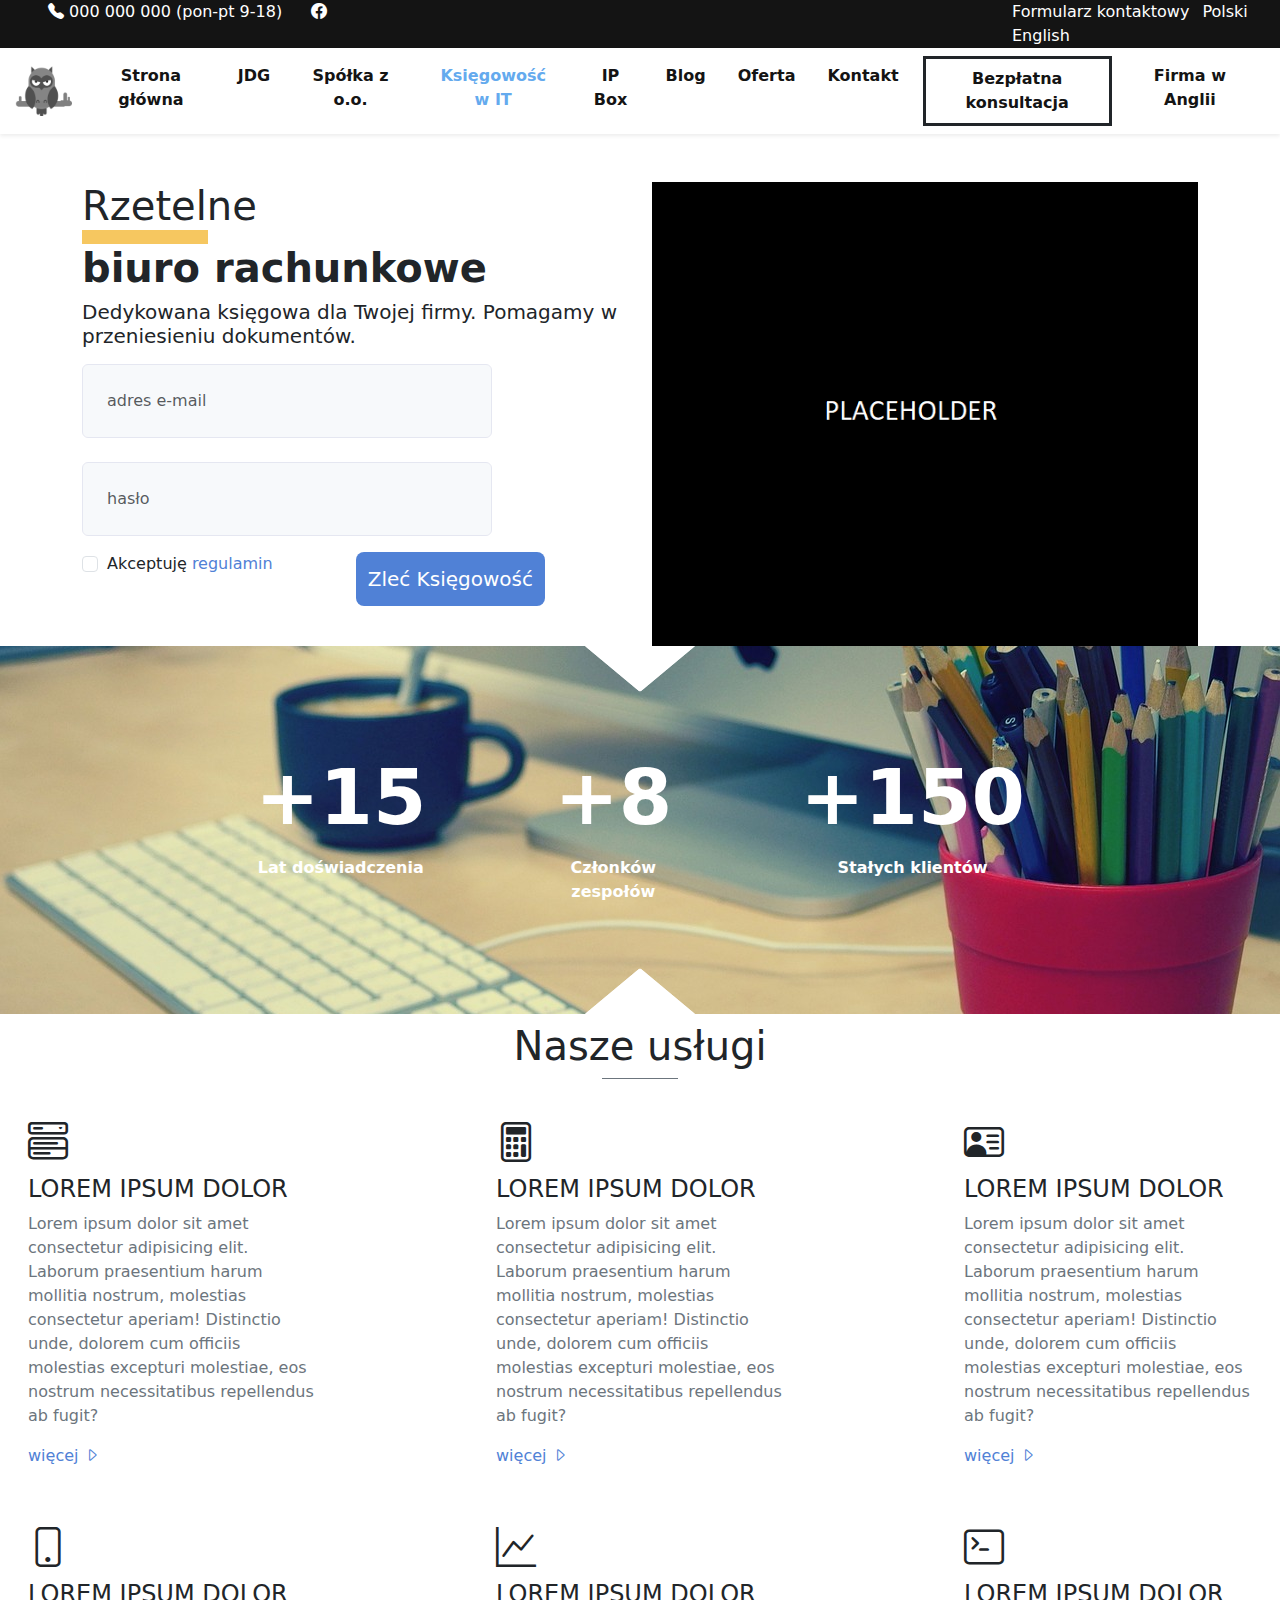
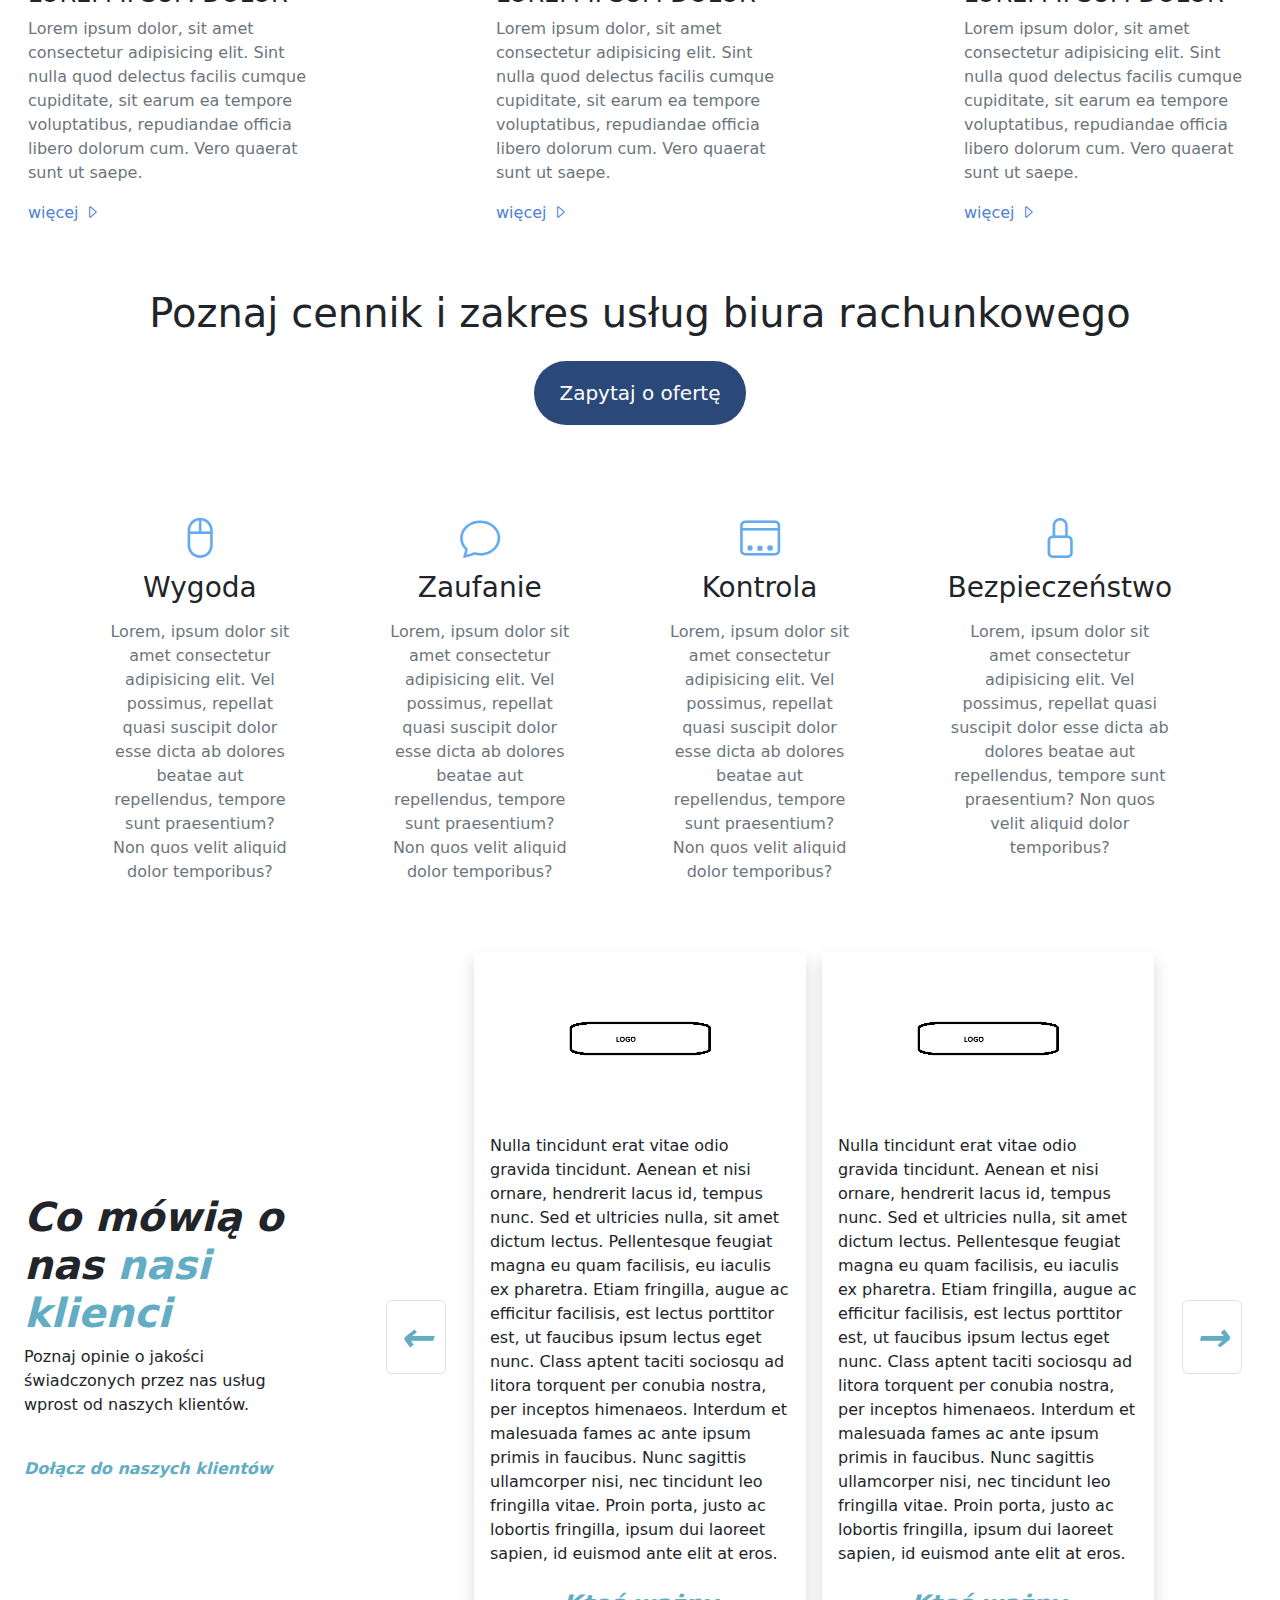
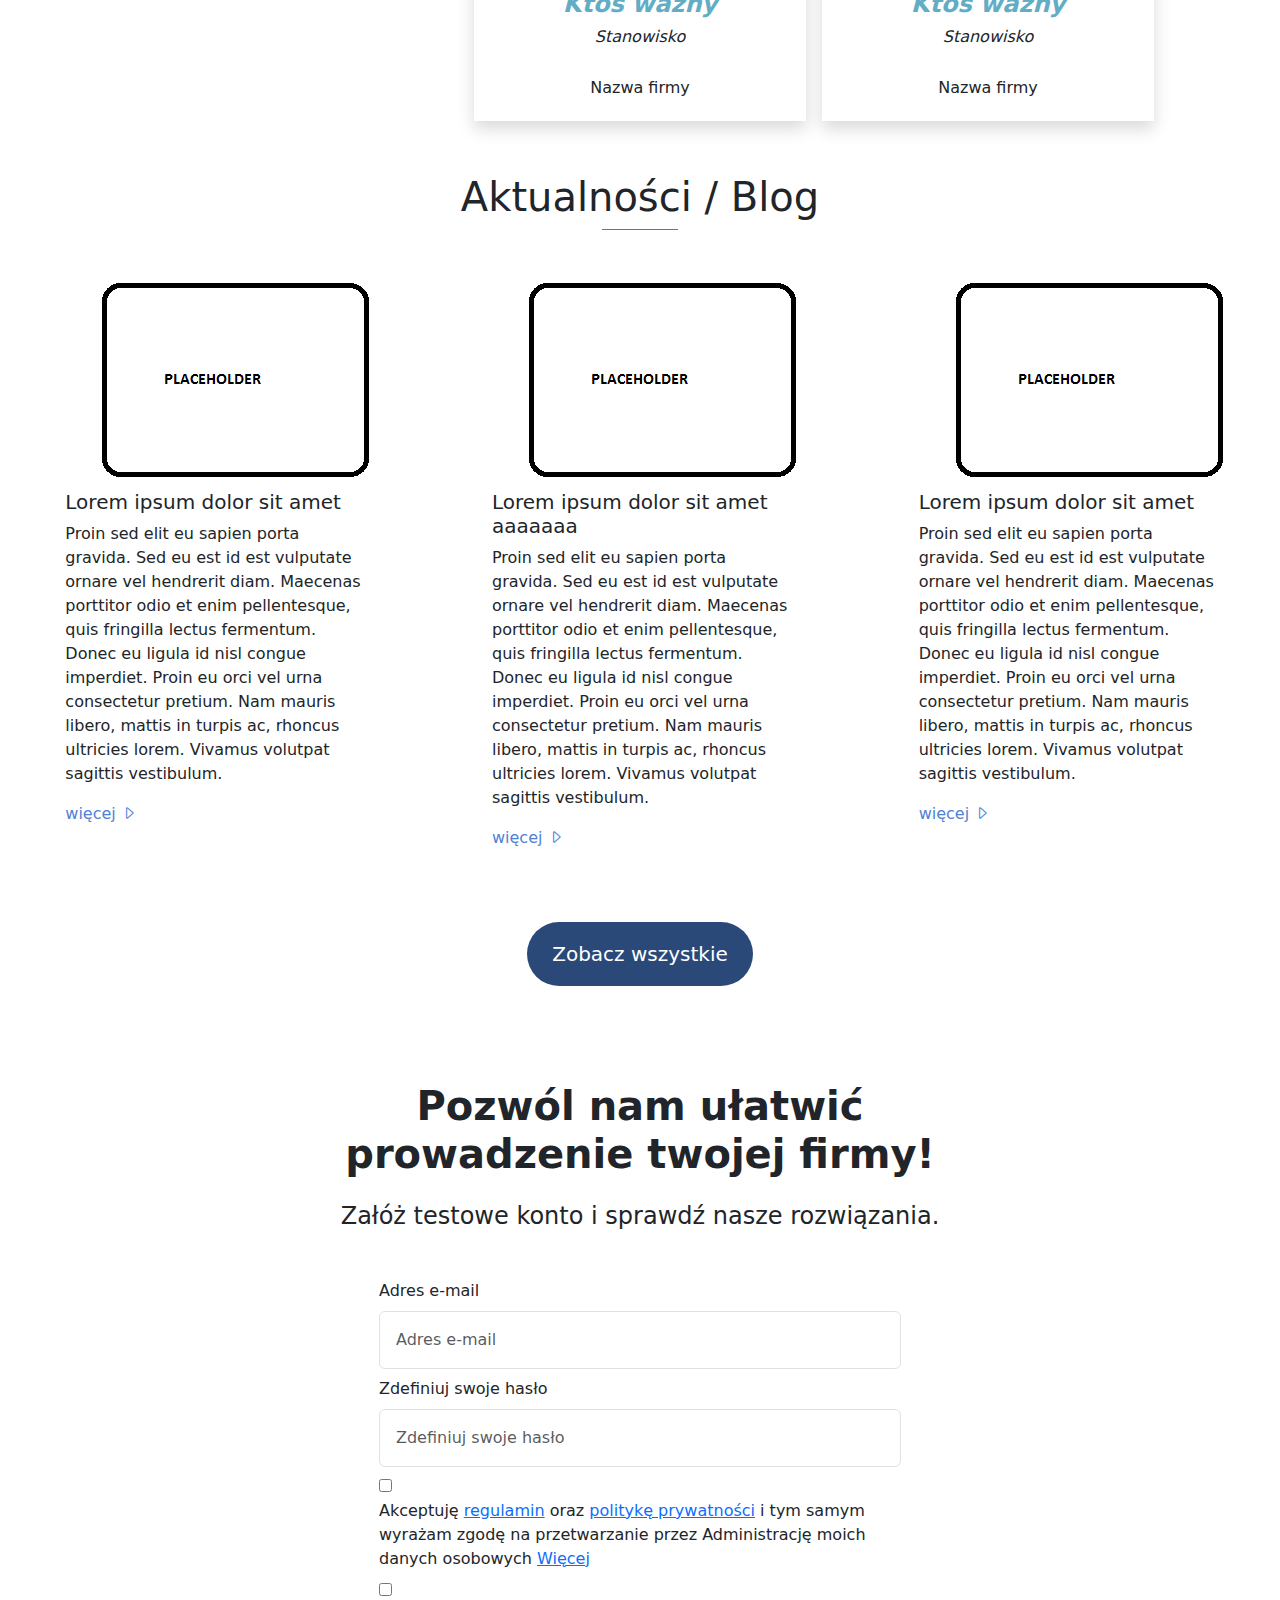
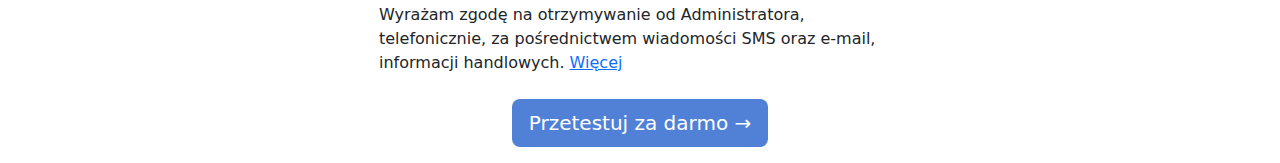
<file: index.html>
<!DOCTYPE html>
<html>

<head>
  <meta name="viewport" content="width=device-width, initial-scale=1">
  <link href="https://cdn.jsdelivr.net/npm/bootstrap@5.2.3/dist/css/bootstrap.min.css" rel="stylesheet">
  <link href="style.css" rel="stylesheet">
  <script src="https://cdn.jsdelivr.net/npm/bootstrap@5.2.3/dist/js/bootstrap.bundle.min.js"></script>
  <link rel="stylesheet" href="https://cdn.jsdelivr.net/npm/bootstrap-icons@1.10.5/font/bootstrap-icons.css">
</head>

<body>
  <!--0-->
  <div class="container-fluid" id="section0">
    <div class="row">
      <div class="col-sm ps-5">
        <i class="bi bi-telephone-fill"></i>
        <a href='#' class='black-navbar-link'>000 000 000</a>
        (pon-pt 9-18)
        <a href='#' class="black-navbar-link"><i class="bi bi-facebook ps-4"></i></a>
      </div>


      <div class="col-sm-3 ps-5">
        <a href="#" class="ps-1 pe-1 black-navbar-link">Formularz kontaktowy</a>
        <a href="#" class="ps-1 pe-1 black-navbar-link">Polski</a>
        <a href="#" class="ps-1 pe-1 black-navbar-link">English</a>
      </div>

    </div>

  </div>

  <!-------------------------------------------------------------------------------------------->


  <!--NAVBAR-->

  <nav class="navbar navbar-expand-sm shadow-sm container-fluid">
    <div class="container-fluid">
      <a class="navbar-brand" href="#"><img src='logo_placeholder.png' width="60"></a>

      <button class="navbar-toggler" type="button" data-bs-toggle="collapse" data-bs-target="#collapsibleNavbar">
        <span class="navbar-toggler-icon"></span>
      </button>

      <div class="collapse navbar-collapse justify-content-center" id="collapsibleNavbar">

        <ul class="navbar-nav text-center" id="navbar">
          <li class="nav-item">
            <a class="nav-link" href="#">Strona główna</a>
          </li>

          <li class="nav-item">
            <a class="nav-link" href="#">JDG</a>
          </li>

          <li class="nav-item">
            <a class="nav-link" href="#">Spółka z o.o.</a>
          </li>

          <li class="nav-item">
            <a class="nav-link light-blue" href="#">Księgowość w IT</a>
          </li>

          <li class="nav-item">
            <a class="nav-link" href="#">IP Box</a>
          </li>

          <li class="nav-item">
            <a class="nav-link" href="#">Blog</a>
          </li>

          <li class="nav-item">
            <a class="nav-link" href="#">Oferta</a>
          </li>

          <li class="nav-item">
            <a class="nav-link" href="#">Kontakt</a>
          </li>
          
          <li class="nav-item">
            <a class="nav-link border border-dark border-3" href="#">Bezpłatna konsultacja</a>
          </li>

          <li class="nav-item">
            <a class="nav-link" href="#">Firma w Anglii</a>
          </li>
        </ul>

      </div>
    </div>
  </nav>

  <!-------------------------------------------------------------------------------------------->

  <!--1-->
  <div class="container mt-5">
    <div class="row">
      <div class="col-sm-6">

        <h1><span class='header-font'>Rzetelne</span><hr class="yellow-line"><b>biuro rachunkowe</b></h1>
        <h5 class="text-sm header-font mb-3">Dedykowana księgowa dla Twojej firmy. Pomagamy w przeniesieniu dokumentów.</h5>

        <form>
          <input type="email" class="form-control w-75 p-4 text-input" placeholder="adres e-mail">
          <br>
          <input type="password" class="form-control w-75 p-4 text-input" placeholder="hasło">

          <div class="d-sm-flex mt-3 mb-3">
            
            <div class="mb-3">
              <input type="checkbox" id="regulamin"  class="form-check-input me-1">
              <label for="regulamin" class="form-check-label">Akceptuję <span class="link1">regulamin</span></label>
            </div>

            <button type="submit" class="btn btn-lg light-blue-btn mx-auto" style="padding: 2%;">Zleć Księgowość</button>
          </div>

        </form>
      </div>

      <div class="col-sm-6">
        <img src="person_placeholder.png" class="img-fluid">
      </div>
    </div>
  </div>
  <!-------------------------------------------------------------------------------------------->

  <!--2-->
  <div id="section2">
    <img class="img-fluid w-100" src="placeholder3.png">

    <!--test? replace by png?-->
    <div class="d-flex section2-text">
      <div class="" style="margin-left: 5vw; margin-right: 5vw;">
        <p class="text-white" style="font-size: 6vw; font-weight: bold; margin-bottom: 0%;">+15</p>
        <p class="text-white paragraph1">Lat doświadczenia</p>
      </div>

      <div class="" style="margin-left: 5vw; margin-right: 5vw;">
        <p class="text-white" style="font-size: 6vw; font-weight: bold; margin-bottom: 0%;">+8</p>
        <p class="text-white paragraph1">Członków zespołów</p>
      </div>

      <div class="" style="margin-left: 5vw; margin-right: 5vw;">
        <p class="text-white" style="font-size: 6vw; font-weight: bold; margin-bottom: 0%;">+150</p>
        <p class="text-white paragraph1">Stałych klientów</p>
      </div>

    </div>

  </div>
  <!-------------------------------------------------------------------------------------------->




  <!--3-->
  <div class="container-fluid mt-2">
    <div class="text-center">
      <h1 class="display-6">Nasze usługi</h1>
      <hr style="width: 6%; margin: auto; opacity: 1;" class="text-secondary">
    </div>

    <div class="row justify-content-between p-3">
      <div class="col-sm-3 mt-4">
        <h1><i class="bi bi-menu-button-wide"></i></h1>
        <h4>LOREM IPSUM DOLOR</h4>

        <p class="text-secondary">Lorem ipsum dolor sit amet consectetur adipisicing elit. Laborum praesentium harum mollitia nostrum, molestias consectetur aperiam! Distinctio unde, dolorem cum officiis molestias excepturi molestiae, eos nostrum necessitatibus repellendus ab fugit?</p>
        <a href="#" class="link1">więcej <i class="bi bi-caret-right"></i></a>
      </div>

      <div class="col-sm-3 mt-4">
        <h1><i class="bi bi-calculator"></i></h1>
        <h4>LOREM IPSUM DOLOR</h4>

        <p class="text-secondary">Lorem ipsum dolor sit amet consectetur adipisicing elit. Laborum praesentium harum mollitia nostrum, molestias consectetur aperiam! Distinctio unde, dolorem cum officiis molestias excepturi molestiae, eos nostrum necessitatibus repellendus ab fugit?</p>
        <a href="#" class="link1">więcej <i class="bi bi-caret-right"></i></a>
      </div>

      <div class="col-sm-3 mt-4">
        <h1><i class="bi bi-person-vcard"></i></h1>
        <h4>LOREM IPSUM DOLOR</h4>

        <p class="text-secondary">Lorem ipsum dolor sit amet consectetur adipisicing elit. Laborum praesentium harum mollitia nostrum, molestias consectetur aperiam! Distinctio unde, dolorem cum officiis molestias excepturi molestiae, eos nostrum necessitatibus repellendus ab fugit?</p>
        <a href="#" class="link1">więcej <i class="bi bi-caret-right"></i></a>
      </div>
    </div>


    <div class="row justify-content-between p-3">
      <div class="col-sm-3 mt-4">
        <h1><i class="bi bi-phone"></i></h1>
        <h4>LOREM IPSUM DOLOR</h4>

        <p class="text-secondary">Lorem ipsum dolor, sit amet consectetur adipisicing elit. Sint nulla quod delectus facilis cumque cupiditate, sit earum ea tempore voluptatibus, repudiandae officia libero dolorum cum. Vero quaerat sunt ut saepe.</p>
        <a href="#" class="link1">więcej <i class="bi bi-caret-right"></i></a>
      </div>

      <div class="col-sm-3 mt-4">
        <h1><i class="bi bi-graph-up"></i></h1>
        <h4>LOREM IPSUM DOLOR</h4>

        <p class="text-secondary">Lorem ipsum dolor, sit amet consectetur adipisicing elit. Sint nulla quod delectus facilis cumque cupiditate, sit earum ea tempore voluptatibus, repudiandae officia libero dolorum cum. Vero quaerat sunt ut saepe.</p>
        <a href="#" class="link1">więcej <i class="bi bi-caret-right"></i></a>
      </div>

      <div class="col-sm-3 mt-4">
        <h1><i class="bi bi-terminal"></i></h1>
        <h4>LOREM IPSUM DOLOR</h4>

        <p class="text-secondary">Lorem ipsum dolor, sit amet consectetur adipisicing elit. Sint nulla quod delectus facilis cumque cupiditate, sit earum ea tempore voluptatibus, repudiandae officia libero dolorum cum. Vero quaerat sunt ut saepe.</p>
        <a href="#" class="link1">więcej <i class="bi bi-caret-right"></i></a>
      </div>
    </div>

  </div>
  <!-------------------------------------------------------------------------------------------->


  <!--ZAKRES-->
  <div class="container-fluid text-center mt-5">
    <h2 class="display-6">Poznaj cennik i zakres usług biura rachunkowego</h2>
    <button class="btn btn-lg rounded-pill dark-blue-button ps-4 pe-4 pt-3 pb-3 mt-3">Zapytaj o ofertę</button>
  </div>
  <!-------------------------------------------------------------------------------------------->


  <!--??-->
  <div class="container-fluid" style="margin-top: 7%;">
    <div class="row text-center ms-5 me-5">
      <div class="col-sm ps-5 pe-5">
        <h1 class="light-blue"><i class="bi bi-mouse2"></i></h1>

        <h3>Wygoda</h3>
        <p class="text-secondary mt-3">Lorem, ipsum dolor sit amet consectetur adipisicing elit. Vel possimus, repellat quasi suscipit dolor esse dicta ab dolores beatae aut repellendus, tempore sunt praesentium? Non quos velit aliquid dolor temporibus?</p>
      </div>

      <div class="col-sm ps-5 pe-5">
        <h1 class="light-blue"><i class="bi bi-chat"></i></h1>

        <h3>Zaufanie</h3>
        <p class="text-secondary mt-3">Lorem, ipsum dolor sit amet consectetur adipisicing elit. Vel possimus, repellat quasi suscipit dolor esse dicta ab dolores beatae aut repellendus, tempore sunt praesentium? Non quos velit aliquid dolor temporibus?</p>
      </div>

      <div class="col-sm ps-5 pe-5">
        <h1 class="light-blue"><i class="bi bi-window-dock"></i></h1>

        <h3>Kontrola</h3>
        <p class="text-secondary mt-3">Lorem, ipsum dolor sit amet consectetur adipisicing elit. Vel possimus, repellat quasi suscipit dolor esse dicta ab dolores beatae aut repellendus, tempore sunt praesentium? Non quos velit aliquid dolor temporibus?</p>
      </div>

      <div class="col-sm ps-5 pe-5">
        <h1 class="light-blue"><i class="bi bi-lock"></i></h1>

        <h3>Bezpieczeństwo</h3>
        <p class="text-secondary mt-3">Lorem, ipsum dolor sit amet consectetur adipisicing elit. Vel possimus, repellat quasi suscipit dolor esse dicta ab dolores beatae aut repellendus, tempore sunt praesentium? Non quos velit aliquid dolor temporibus?</p>
      </div>

    </div>
  </div>
  <!-------------------------------------------------------------------------------------------->


        <!-- CO MÓWIĄ KLIENCI -->
        <div class="container-fluid my-5">
            <div class="row p-1 gap-3">
                <div class="col-md p-3 d-flex align-items-center">
                    <div class="ms-1">
                        <h1 class="fw-bold fst-italic">Co mówią o nas <span class="text-highlight">nasi klienci</span></h1>
                        <p>Poznaj opinie o jakości świadczonych przez nas usług wprost od naszych klientów.</p>
                        <br>
                        <a href="#" class="text-highlight text-decoration-none">Dołącz do naszych klientów</a>
                    </div>
                </div>
                <div class="col-sm-1 d-flex align-items-center justify-content-end">
                    <div class="d-grid">
                        <button class="btn border text-center text-highlight fs-1">&larr;</button>
                        </div>
                </div>
                <div class="col-sm p-3 shadow">
                    <div class="w-100 text-center">
                        <img class="m-5 w-50 text-center" src="placeholder-logo-horizontal.png" alt="LOGO">
                    </div>
                    <br>
                    <p class="mb-4">
                        Nulla tincidunt erat vitae odio gravida tincidunt. Aenean et nisi ornare, hendrerit lacus id, tempus nunc. Sed et ultricies nulla, sit amet dictum lectus.
                        Pellentesque feugiat magna eu quam facilisis, eu iaculis ex pharetra. Etiam fringilla, augue ac efficitur facilisis, est lectus porttitor est, ut faucibus 
                        ipsum lectus eget nunc. Class aptent taciti sociosqu ad litora torquent per conubia nostra, per inceptos himenaeos. Interdum et malesuada fames ac ante ipsum
                        primis in faucibus. Nunc sagittis ullamcorper nisi, nec tincidunt leo fringilla vitae. Proin porta, justo ac lobortis fringilla, ipsum dui laoreet sapien, 
                        id euismod ante elit at eros. 
                    </p>
                    <div class="text-center">
                        <h4 class="text-highlight">Ktoś ważny</h4>
                        <h6 class="fst-italic">Stanowisko</h6>
                        <br>
                        <h6>Nazwa firmy</h6>
                    </div>
                </div>

                <div class="col-sm p-3 shadow">
                    <div class="w-100 text-center">
                        <img class="m-5 w-50 text-center" src="placeholder-logo-horizontal.png" alt="LOGO">
                    </div>
                    <br>
                    <p class="mb-4">
                        Nulla tincidunt erat vitae odio gravida tincidunt. Aenean et nisi ornare, hendrerit lacus id, tempus nunc. Sed et ultricies nulla, sit amet dictum lectus.
                        Pellentesque feugiat magna eu quam facilisis, eu iaculis ex pharetra. Etiam fringilla, augue ac efficitur facilisis, est lectus porttitor est, ut faucibus 
                        ipsum lectus eget nunc. Class aptent taciti sociosqu ad litora torquent per conubia nostra, per inceptos himenaeos. Interdum et malesuada fames ac ante ipsum
                        primis in faucibus. Nunc sagittis ullamcorper nisi, nec tincidunt leo fringilla vitae. Proin porta, justo ac lobortis fringilla, ipsum dui laoreet sapien, 
                        id euismod ante elit at eros. 
                    </p>
                    <div class="text-center">
                        <h4 class="text-highlight">Ktoś ważny</h4>
                        <h6 class="fst-italic">Stanowisko</h6>
                        <br>
                        <h6>Nazwa firmy</h6>
                    </div>
                </div>
                <div class="col-sm-1 d-flex align-items-center justify-content-start">
                    <button class="btn border text-center text-highlight fs-1">&rarr;</button>
                </div>
            </div>
        </div>

        <!-- AKTUALNOŚCI -->
        <div class="container-fluid my-5 pb-5">
            <div class="row text-center my-3">
                <h1 class="display-6">Aktualności / Blog</h1>
                <hr style="width: 6%; margin: auto; opacity: 1;" class="text-secondary">
            </div>
            <div class="row justify-content-around">
                <div class="col-sm-3  mt-4">
                    <img src="placeholder-medium.png" alt="Obrazek"  class="ms-4">
                    <h5>Lorem ipsum dolor sit amet</h5>
                    <p>
                        Proin sed elit eu sapien porta gravida. Sed eu est id est vulputate ornare vel hendrerit diam. Maecenas porttitor odio et enim pellentesque, 
                        quis fringilla lectus fermentum. Donec eu ligula id nisl congue imperdiet. Proin eu orci vel urna consectetur pretium. Nam mauris libero, mattis in turpis ac,
                        rhoncus ultricies lorem. Vivamus volutpat sagittis vestibulum. 
                    </p>
                    <a href="#" class="link1">więcej <i class="bi bi-caret-right"></i></a>
                </div>
                <div class="col-sm-3  mt-4">
                    <img src="placeholder-medium.png" alt="Obrazek" class="ms-4">
                    <h5>Lorem ipsum dolor sit amet aaaaaaa</h5>
                    <p>
                        Proin sed elit eu sapien porta gravida. Sed eu est id est vulputate ornare vel hendrerit diam. Maecenas porttitor odio et enim pellentesque, 
                        quis fringilla lectus fermentum. Donec eu ligula id nisl congue imperdiet. Proin eu orci vel urna consectetur pretium. Nam mauris libero, mattis in turpis ac,
                        rhoncus ultricies lorem. Vivamus volutpat sagittis vestibulum. 
                    </p>
                    <a href="#" class="link1">więcej <i class="bi bi-caret-right"></i></a>
                </div>
                <div class="col-sm-3  mt-4">
                    <img src="placeholder-medium.png" alt="Obrazek"  class="ms-4">
                    <h5>Lorem ipsum dolor sit amet</h5>
                    <p>
                        Proin sed elit eu sapien porta gravida. Sed eu est id est vulputate ornare vel hendrerit diam. Maecenas porttitor odio et enim pellentesque, 
                        quis fringilla lectus fermentum. Donec eu ligula id nisl congue imperdiet. Proin eu orci vel urna consectetur pretium. Nam mauris libero, mattis in turpis ac,
                        rhoncus ultricies lorem. Vivamus volutpat sagittis vestibulum. 
                    </p>
                    <a href="#" class="link1">więcej <i class="bi bi-caret-right"></i></a>
                </div>
            </div>
            <br>

            <div class="text-center mt-5">
            <button class="btn btn-lg rounded-pill dark-blue-button ps-4 pe-4 pt-3 pb-3">Zobacz wszystkie</button>
            </div>
        </div>

        <!-- REJESTRACJA -->
        <div class="container-sm">
            <h1 class="fw-bold text-center">Pozwól nam ułatwić<br>prowadzenie twojej firmy!</h1>
            <h4 class="text-center mt-4">Załóż testowe konto i sprawdź nasze rozwiązania.</h4>


          <div class="row mt-5">
            <div class="mx-auto col-10 col-md-8 col-lg-6">
              
            <form class="form container-sm mx-auto">
                <label for="email" class="form-label">Adres e-mail</label>
                <input type="text" class="form-control mb-2 p-3" placeholder="Adres e-mail" id="email">
                <label for="password" class="form-label">Zdefiniuj swoje hasło</label>
                <input type="text" class="form-control mb-2 p-3" placeholder="Zdefiniuj swoje hasło" id="password">

                <div class="text-wrap">
                    <input type="checkbox" id="privacy">
                    <label for="privacy" class="form-label">Akceptuję <a href=#>regulamin</a> oraz <a href="#">politykę prywatności</a> i tym samym wyrażam zgodę na przetwarzanie
                        przez Administrację moich danych osobowych <a href="#">Więcej</a>
                    </label>
                </div>
                <div class="text-wrap">
                    <input type="checkbox" id="notifications">
                    <label for="notifications" class="form-label">Wyrażam zgodę na otrzymywanie od Administratora, telefonicznie, za pośrednictwem wiadomości SMS oraz e-mail,
                        informacji handlowych. <a href="#">Więcej</a>
                    </label>
                </div>
                <div class="m-3 text-center">
                    <button type="submit" class="btn btn-lg light-blue-btn mx-auto">Przetestuj za darmo    &rarr;</button>
                </div>
            </form>
            </div>
            </div>
            
        </div>
    </body>
</html>
</file>
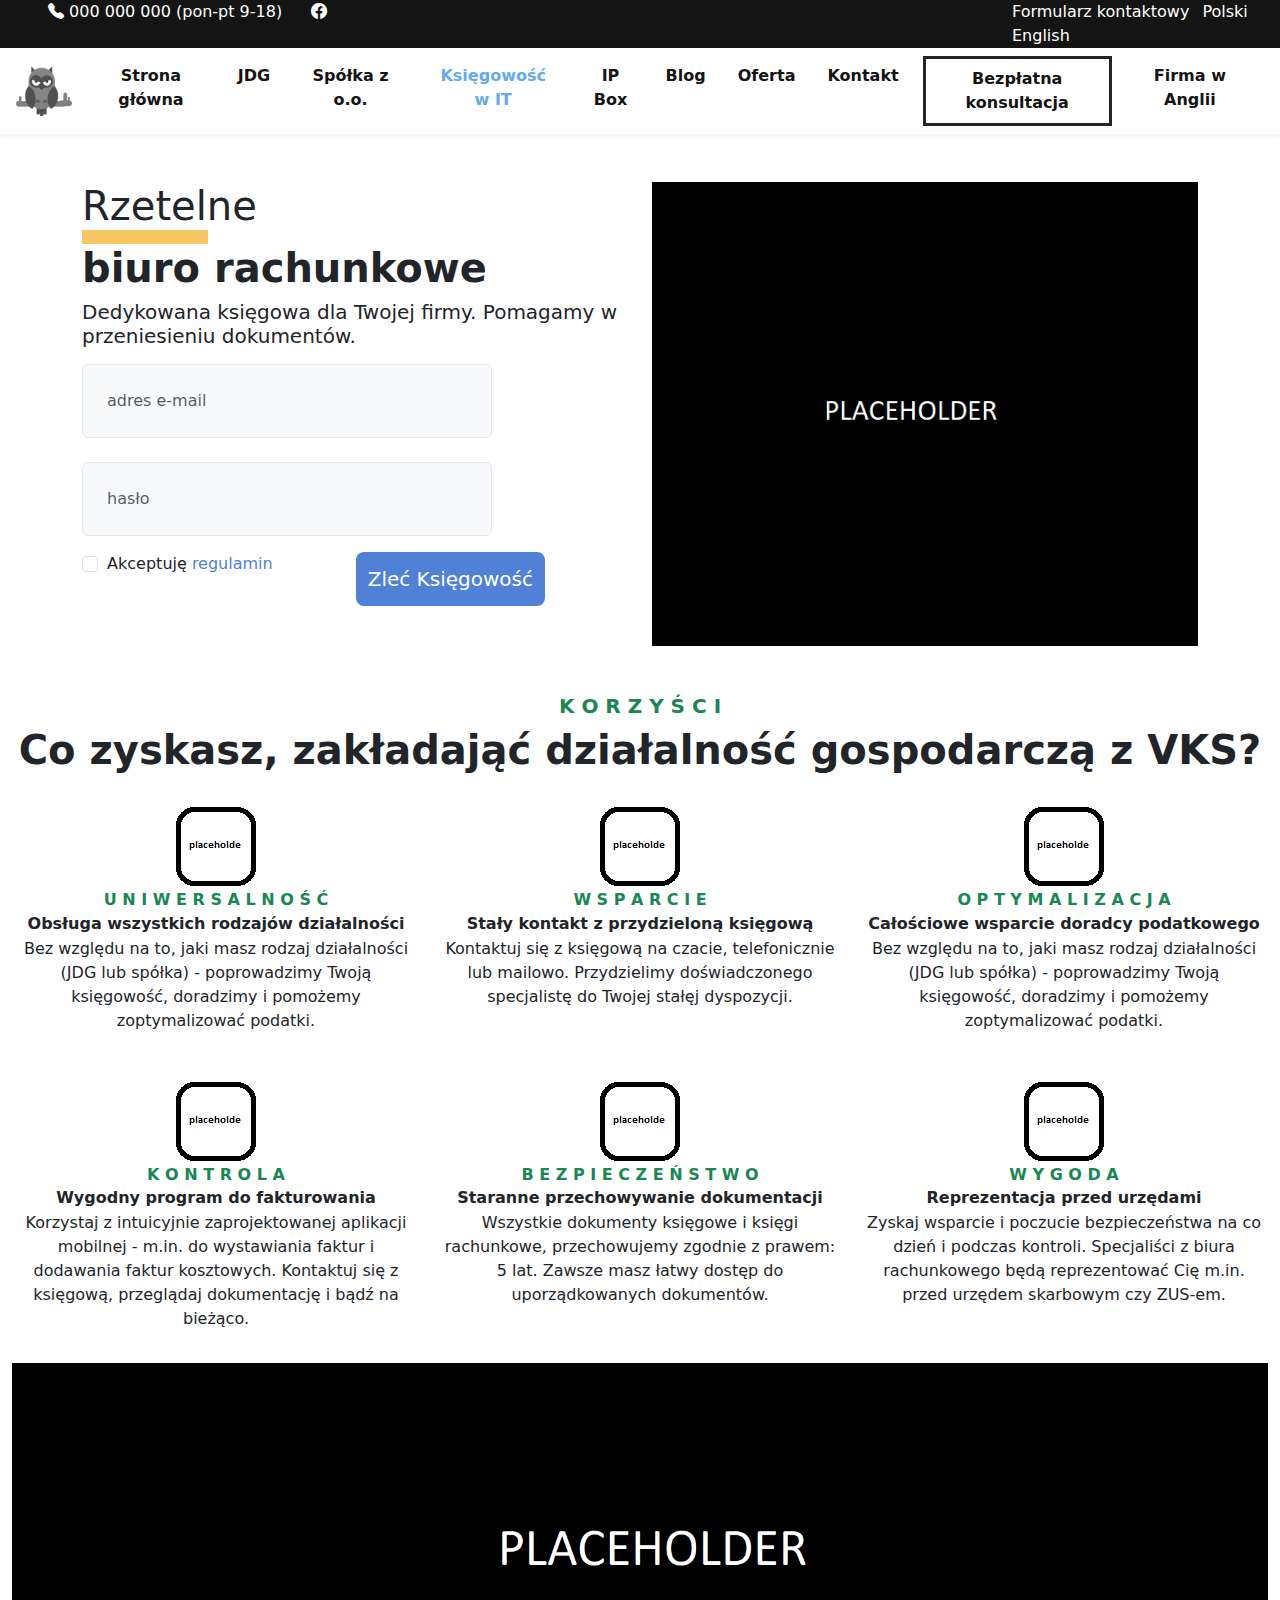
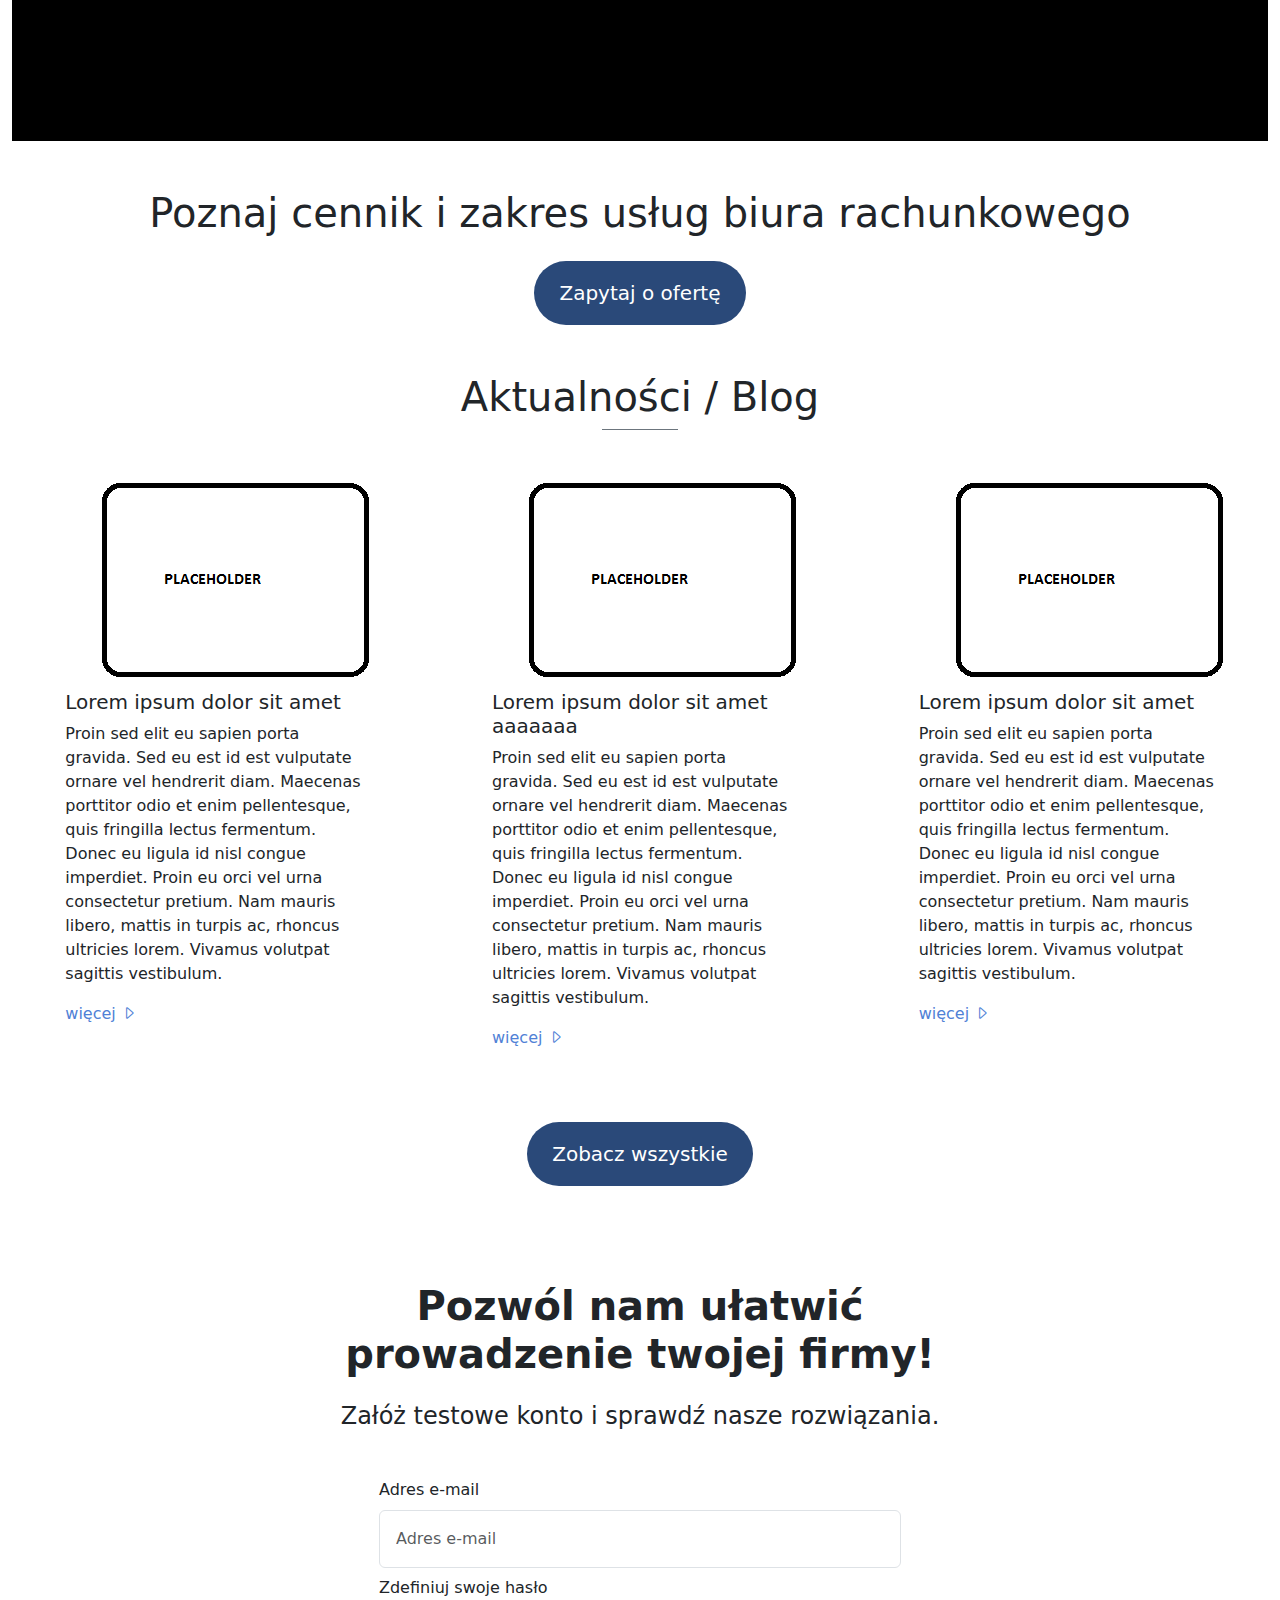
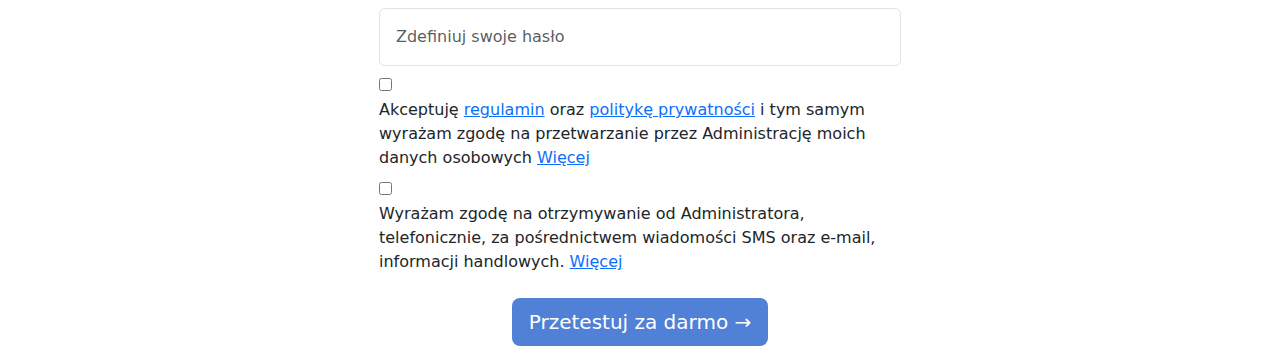
<file: product.html>
<!DOCTYPE html>
<html>

<head>
  <meta name="viewport" content="width=device-width, initial-scale=1">
  <link href="https://cdn.jsdelivr.net/npm/bootstrap@5.2.3/dist/css/bootstrap.min.css" rel="stylesheet">
  <link href="style.css" rel="stylesheet">
  <script src="https://cdn.jsdelivr.net/npm/bootstrap@5.2.3/dist/js/bootstrap.bundle.min.js"></script>
  <link rel="stylesheet" href="https://cdn.jsdelivr.net/npm/bootstrap-icons@1.10.5/font/bootstrap-icons.css">
</head>

<body>
  <!--0-->
  <div class="container-fluid" id="section0">
    <div class="row">
      <div class="col-sm ps-5">
        <i class="bi bi-telephone-fill"></i>
        <a href='#' class='black-navbar-link'>000 000 000</a>
        (pon-pt 9-18)
        <a href='#' class="black-navbar-link"><i class="bi bi-facebook ps-4"></i></a>
      </div>


      <div class="col-sm-3 ps-5">
        <a href="#" class="ps-1 pe-1 black-navbar-link">Formularz kontaktowy</a>
        <a href="#" class="ps-1 pe-1 black-navbar-link">Polski</a>
        <a href="#" class="ps-1 pe-1 black-navbar-link">English</a>
      </div>

    </div>

  </div>

  <!-------------------------------------------------------------------------------------------->


  <!--NAVBAR-->

  <nav class="navbar navbar-expand-sm shadow-sm container-fluid">
    <div class="container-fluid">
      <a class="navbar-brand" href="#"><img src='logo_placeholder.png' width="60"></a>

      <button class="navbar-toggler" type="button" data-bs-toggle="collapse" data-bs-target="#collapsibleNavbar">
        <span class="navbar-toggler-icon"></span>
      </button>

      <div class="collapse navbar-collapse justify-content-center" id="collapsibleNavbar">

        <ul class="navbar-nav text-center" id="navbar">
          <li class="nav-item">
            <a class="nav-link" href="#">Strona główna</a>
          </li>

          <li class="nav-item">
            <a class="nav-link" href="#">JDG</a>
          </li>

          <li class="nav-item">
            <a class="nav-link" href="#">Spółka z o.o.</a>
          </li>

          <li class="nav-item">
            <a class="nav-link light-blue" href="#">Księgowość w IT</a>
          </li>

          <li class="nav-item">
            <a class="nav-link" href="#">IP Box</a>
          </li>

          <li class="nav-item">
            <a class="nav-link" href="#">Blog</a>
          </li>

          <li class="nav-item">
            <a class="nav-link" href="#">Oferta</a>
          </li>

          <li class="nav-item">
            <a class="nav-link" href="#">Kontakt</a>
          </li>
          
          <li class="nav-item">
            <a class="nav-link border border-dark border-3" href="#">Bezpłatna konsultacja</a>
          </li>

          <li class="nav-item">
            <a class="nav-link" href="#">Firma w Anglii</a>
          </li>
        </ul>

      </div>
    </div>
  </nav>

  <!-------------------------------------------------------------------------------------------->

  <!--1-->
  <div class="container mt-5">
    <div class="row">
      <div class="col-sm-6">

        <h1><span class='header-font'>Rzetelne</span><hr class="yellow-line"><b>biuro rachunkowe</b></h1>
        <h5 class="text-sm header-font mb-3">Dedykowana księgowa dla Twojej firmy. Pomagamy w przeniesieniu dokumentów.</h5>

        <form>
          <input type="email" class="form-control w-75 p-4 text-input" placeholder="adres e-mail">
          <br>
          <input type="password" class="form-control w-75 p-4 text-input" placeholder="hasło">

          <div class="d-sm-flex mt-3 mb-3">
            
            <div class="mb-3">
              <input type="checkbox" id="regulamin"  class="form-check-input me-1">
              <label for="regulamin" class="form-check-label">Akceptuję <span class="link1">regulamin</span></label>
            </div>

            <button type="submit" class="btn btn-lg light-blue-btn mx-auto" style="padding: 2%;">Zleć Księgowość</button>
          </div>

        </form>
      </div>

      <div class="col-sm-6">
        <img src="person_placeholder.png" class="img-fluid">
      </div>
    </div>
  </div>
  <!-------------------------------------------------------------------------------------------->



  <div class="container-fluid text-center mt-5">
        <h5 class="text-success fw-bold">K O R Z Y Ś C I</h5>
        <h1 class="fw-bold">Co zyskasz, zakładająć działalność gospodarczą z VKS?</h1>

        <div class="row gap-2 p-2 mt-3">
            <div class="col-sm p-2">
                <img src="placeholder-small.png" alt="placeholder">
                <h6 class="text-success fw-bold m-1">U N I W E R S A L N O Ś Ć</h6>
                <h6 class="fw-bold m-1">Obsługa wszystkich rodzajów działalności</h6>
                <p>Bez względu na to, jaki masz rodzaj działalności (JDG
                    lub spółka) - poprowadzimy Twoją księgowość, doradzimy
                    i pomożemy zoptymalizować podatki.
                </p>
            </div>
            <div class="col-sm p-2">
                <img src="placeholder-small.png" alt="placeholder">
                <h6 class="text-success fw-bold m-1">W S P A R C I E</h6>
                <h6 class="fw-bold m-1">Stały kontakt z przydzieloną księgową</h6>
                <p>Kontaktuj się z księgową na czacie, telefonicznie lub mailowo.
                    Przydzielimy doświadczonego specjalistę do Twojej stałęj dyspozycji.
                </p>
            </div>
            <div class="col-sm p-2">
                <img src="placeholder-small.png" alt="placeholder">
                <h6 class="text-success fw-bold m-1">O P T Y M A L I Z A C J A</h6>
                <h6 class="fw-bold m-1">Całościowe wsparcie doradcy podatkowego</h6>
                <p>Bez względu na to, jaki masz rodzaj działalności (JDG
                    lub spółka) - poprowadzimy Twoją księgowość, doradzimy
                    i pomożemy zoptymalizować podatki.
                </p>
            </div>
        </div>

        <div class="row gap-2 p-2">
            <div class="col-sm p-2">
                <img src="placeholder-small.png" alt="placeholder">
                <h6 class="text-success fw-bold m-1">K O N T R O L A</h6>
                <h6 class="fw-bold m-1">Wygodny program do fakturowania</h6>
                <p>Korzystaj z intuicyjnie zaprojektowanej aplikacji mobilnej -
                    m.in. do wystawiania faktur i dodawania faktur kosztowych.
                    Kontaktuj się z księgową, przeglądaj dokumentację i bądź na bieżąco.
                </p>
            </div>
            <div class="col-sm p-2">
                <img src="placeholder-small.png" alt="placeholder">
                <h6 class="text-success fw-bold m-1">B E Z P I E C Z E Ń S T W O</h6>
                <h6 class="fw-bold m-1">Staranne przechowywanie dokumentacji</h6>
                <p>Wszystkie dokumenty księgowe i księgi rachunkowe, przechowujemy zgodnie
                    z prawem: 5 lat. Zawsze masz łatwy dostęp do uporządkowanych dokumentów.
                </p>
            </div>
            <div class="col-sm p-2">
                <img src="placeholder-small.png" alt="placeholder">
                <h6 class="text-success fw-bold m-1">W Y G O D A</h6>
                <h6 class="fw-bold m-1">Reprezentacja przed urzędami</h6>
                <p>Zyskaj wsparcie i poczucie bezpieczeństwa na co dzień i podczas kontroli.
                    Specjaliści z biura rachunkowego będą reprezentować Cię m.in. przed urzędem skarbowym
                    czy ZUS-em.
                </p>
            </div>
        </div>
  </div>

    <!---->
    <div class="container-fluid">
      <img src="product_placeholder.png" class="img-fluid" alt="image">
    </div>
    <!-------------------------------------------------------------------------------------------->


  <!-------------------------------------------------------------------------------------------->
   <!--ZAKRES-->
   <div class="container-fluid text-center mt-5">
    <h2 class="display-6">Poznaj cennik i zakres usług biura rachunkowego</h2>
    <button class="btn btn-lg rounded-pill dark-blue-button ps-4 pe-4 pt-3 pb-3 mt-3">Zapytaj o ofertę</button>
  </div>
  
       <!-- AKTUALNOŚCI -->
       <div class="container-fluid my-5 pb-5">
        <div class="row text-center my-3">
            <h1 class="display-6">Aktualności / Blog</h1>
            <hr style="width: 6%; margin: auto; opacity: 1;" class="text-secondary">
        </div>
        <div class="row justify-content-around">
            <div class="col-sm-3  mt-4">
                <img src="placeholder-medium.png" alt="Obrazek"  class="ms-4">
                <h5>Lorem ipsum dolor sit amet</h5>
                <p>
                    Proin sed elit eu sapien porta gravida. Sed eu est id est vulputate ornare vel hendrerit diam. Maecenas porttitor odio et enim pellentesque, 
                    quis fringilla lectus fermentum. Donec eu ligula id nisl congue imperdiet. Proin eu orci vel urna consectetur pretium. Nam mauris libero, mattis in turpis ac,
                    rhoncus ultricies lorem. Vivamus volutpat sagittis vestibulum. 
                </p>
                <a href="#" class="link1">więcej <i class="bi bi-caret-right"></i></a>
            </div>
            <div class="col-sm-3  mt-4">
                <img src="placeholder-medium.png" alt="Obrazek" class="ms-4">
                <h5>Lorem ipsum dolor sit amet aaaaaaa</h5>
                <p>
                    Proin sed elit eu sapien porta gravida. Sed eu est id est vulputate ornare vel hendrerit diam. Maecenas porttitor odio et enim pellentesque, 
                    quis fringilla lectus fermentum. Donec eu ligula id nisl congue imperdiet. Proin eu orci vel urna consectetur pretium. Nam mauris libero, mattis in turpis ac,
                    rhoncus ultricies lorem. Vivamus volutpat sagittis vestibulum. 
                </p>
                <a href="#" class="link1">więcej <i class="bi bi-caret-right"></i></a>
            </div>
            <div class="col-sm-3  mt-4">
                <img src="placeholder-medium.png" alt="Obrazek"  class="ms-4">
                <h5>Lorem ipsum dolor sit amet</h5>
                <p>
                    Proin sed elit eu sapien porta gravida. Sed eu est id est vulputate ornare vel hendrerit diam. Maecenas porttitor odio et enim pellentesque, 
                    quis fringilla lectus fermentum. Donec eu ligula id nisl congue imperdiet. Proin eu orci vel urna consectetur pretium. Nam mauris libero, mattis in turpis ac,
                    rhoncus ultricies lorem. Vivamus volutpat sagittis vestibulum. 
                </p>
                <a href="#" class="link1">więcej <i class="bi bi-caret-right"></i></a>
            </div>
        </div>
        <br>

        <div class="text-center mt-5">
        <button class="btn btn-lg rounded-pill dark-blue-button ps-4 pe-4 pt-3 pb-3">Zobacz wszystkie</button>
        </div>
    </div>

        <!-- REJESTRACJA -->
        <div class="container-sm">
            <h1 class="fw-bold text-center">Pozwól nam ułatwić<br>prowadzenie twojej firmy!</h1>
            <h4 class="text-center mt-4">Załóż testowe konto i sprawdź nasze rozwiązania.</h4>


          <div class="row mt-5">
            <div class="mx-auto col-10 col-md-8 col-lg-6">
              
            <form class="form container-sm mx-auto">
                <label for="email" class="form-label">Adres e-mail</label>
                <input type="text" class="form-control mb-2 p-3" placeholder="Adres e-mail" id="email">
                <label for="password" class="form-label">Zdefiniuj swoje hasło</label>
                <input type="text" class="form-control mb-2 p-3" placeholder="Zdefiniuj swoje hasło" id="password">

                <div class="text-wrap">
                    <input type="checkbox" id="privacy">
                    <label for="privacy" class="form-label">Akceptuję <a href=#>regulamin</a> oraz <a href="#">politykę prywatności</a> i tym samym wyrażam zgodę na przetwarzanie
                        przez Administrację moich danych osobowych <a href="#">Więcej</a>
                    </label>
                </div>
                <div class="text-wrap">
                    <input type="checkbox" id="notifications">
                    <label for="notifications" class="form-label">Wyrażam zgodę na otrzymywanie od Administratora, telefonicznie, za pośrednictwem wiadomości SMS oraz e-mail,
                        informacji handlowych. <a href="#">Więcej</a>
                    </label>
                </div>
                <div class="m-3 text-center">
                    <button type="submit" class="btn btn-lg light-blue-btn mx-auto">Przetestuj za darmo    &rarr;</button>
                </div>
            </form>
            </div>
            </div>
            
        </div>
    </body>
</html>
</file>
<file: style.css>
.nav-link{
    color: #141414;
    font-weight: bold;
}

.nav-link:hover{
    color: #5081d6;
}

.nav-item{
    margin-right: 1rem;
}

.light-blue{
    color: #64aaee;
}

#section0{
    background-color: #141414;
    color: white;
}

.link{
    color: white;
    text-decoration-line: none;
}

.link:hover{
    color:#64aaee;
    text-decoration-line: underline;
}


.yellow-line{
    color: #f6c760;
    border: 7px solid;
    opacity: 1;
    margin-top: 0;
    margin-bottom: 0;
    width: 23%;
}

.light-blue-btn{
    background-color: #5081d6;
    color: white;
}

.light-blue-btn:hover{
    background-color: #141414;
    color: white;
}


.link1{
    color: #5081d6;
    text-decoration-line: none;
    font-weight: 500;
}

.link1:hover{
    color: #5081d6;
    text-decoration-line: underline;
}

.dark-blue-button{
    background-color: #2a4979;
    color: white;
}

.dark-blue-button:hover{
    background-color: #141414;
    color: white;
}

#section2{
    position: relative;
    text-align: center;
}

.section2-text{
    position: absolute;
    top: 50%;
    left: 50%;
    transform: translate(-50%, -50%);
}

.paragraph1{
    font-weight: bold;
}

.header-font {
    font-weight: 400;
}

.text-input{
    border-color: #e5e7f1;
    background-color: #f7f9fb;
}

.text-input:focus{
    border-color: #e5e7f1;
    background-color: #f7f9fb;
}

.black-navbar-link{
    color: white;
    text-decoration-line: none;
}

.black-navbar-link:hover{
    color: #f6c760;
    text-decoration-line: none;
}

.text-highlight {
    color: #62adc3;
    font-weight: bold;
    font-style: italic;
}

.text-link {
    color: #6386bb;
}
</file>
